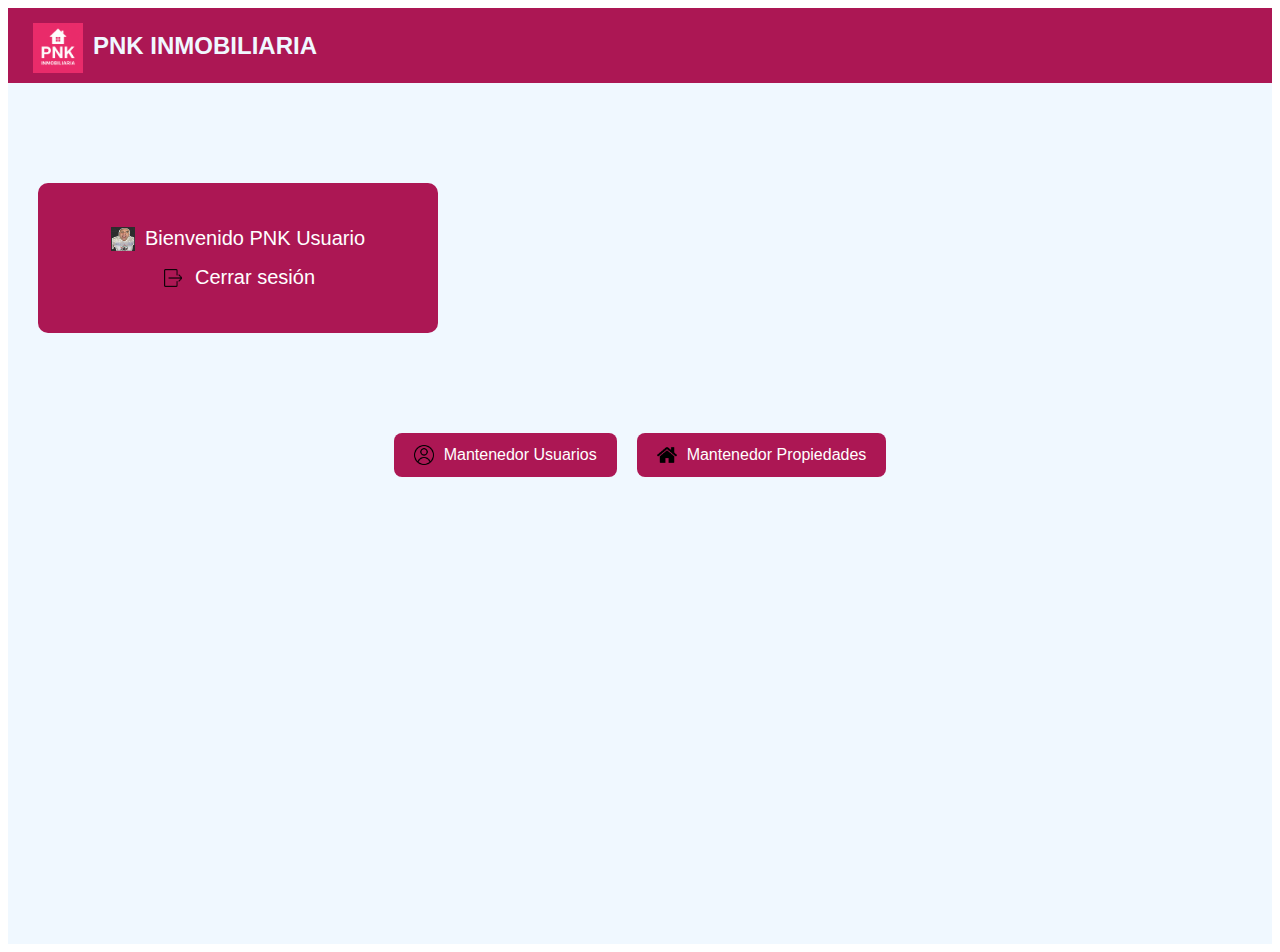
<file: dashboard.html>
<!DOCTYPE html>
<html lang="es">
<head>
    <meta charset="UTF-8">
    <meta name="viewport" content="width=device-width, initial-scale=1.0">
    <title>Dashboard</title>
    <link rel="stylesheet" href="css/dashboard.css">
    <link rel="icon" type="image/x-icon" href="img/dash.png">
</head>
<body>
    <header class="header">
        <div class="header-izquierda">
            <img src="img/Logo.png" alt="Logo PNK" class="logo">
            <div class="titulo">PNK INMOBILIARIA</div>
        </div>
    </header>

    <main class="main">
        <div class="dashboard">
            <div class="contenido-dashboard">
                <div class="texto-icono">
                    <img src="img/dash.png" alt="Dashboard">
                    <span>Bienvenido PNK Usuario
                    </span>
                </div>
                <div class="texto-icono">
                    <img src="img/exit.png" alt="Cerrar sesión">
                    <a href="index.html">Cerrar sesión</a>
                </div>
            </div>
        </div>
        <div class="botones-panel">
            <a href= "mantenedor-u.html" class="boton-icono">
                <img src="img/usuario.png" alt="Usuarios">
                <span>Mantenedor Usuarios</span>
            </a>
            <a href="mantenedor-p.html" class="boton-icono">
                <img src="img/iccasa.png" alt="Propiedades">
                <span>Mantenedor Propiedades</span>
            </a>
        </div>
    </main>
</body>
</html>
</file>
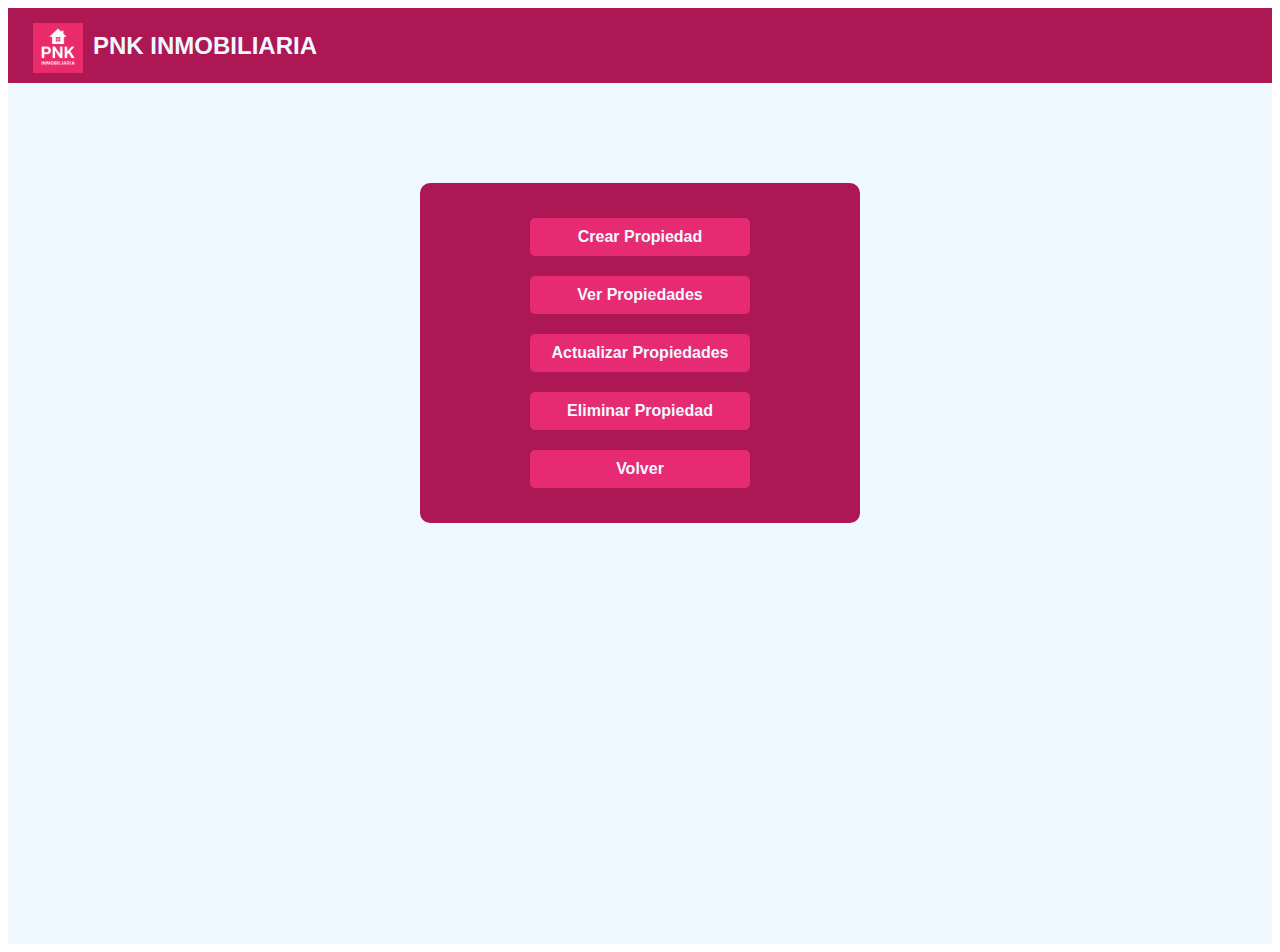
<file: mantenedor-p.html>
<!DOCTYPE html>
<html lang="es">
<head>
    <meta charset="UTF-8">
    <meta name="viewport" content="width=device-width, initial-scale=1.0">
    <title>Mantenedor de Propiedades</title>
    <link rel="stylesheet" href="css/mantenedor-p.css">
</head>
<body>
    <header class="header">
        <div class="header-izquierda">
            <img src="img/Logo.png" alt="Logo PNK" class="logo">
            <div class="titulo">PNK INMOBILIARIA</div>
        </div>
    </header>

    <main class="main">
        <div class="caja-crud">
            <a href="registro_propiedad.html" class="crud-btn">Crear Propiedad</a>
            <a href="#" class="crud-btn">Ver Propiedades</a>
            <a href="#" class="crud-btn">Actualizar Propiedades</a>
            <a href="#" class="crud-btn">Eliminar Propiedad</a>
            <a href="dashboard.html" class="crud-btn">Volver</a>
        </div>
    </main>
</body>
</html>
</file>
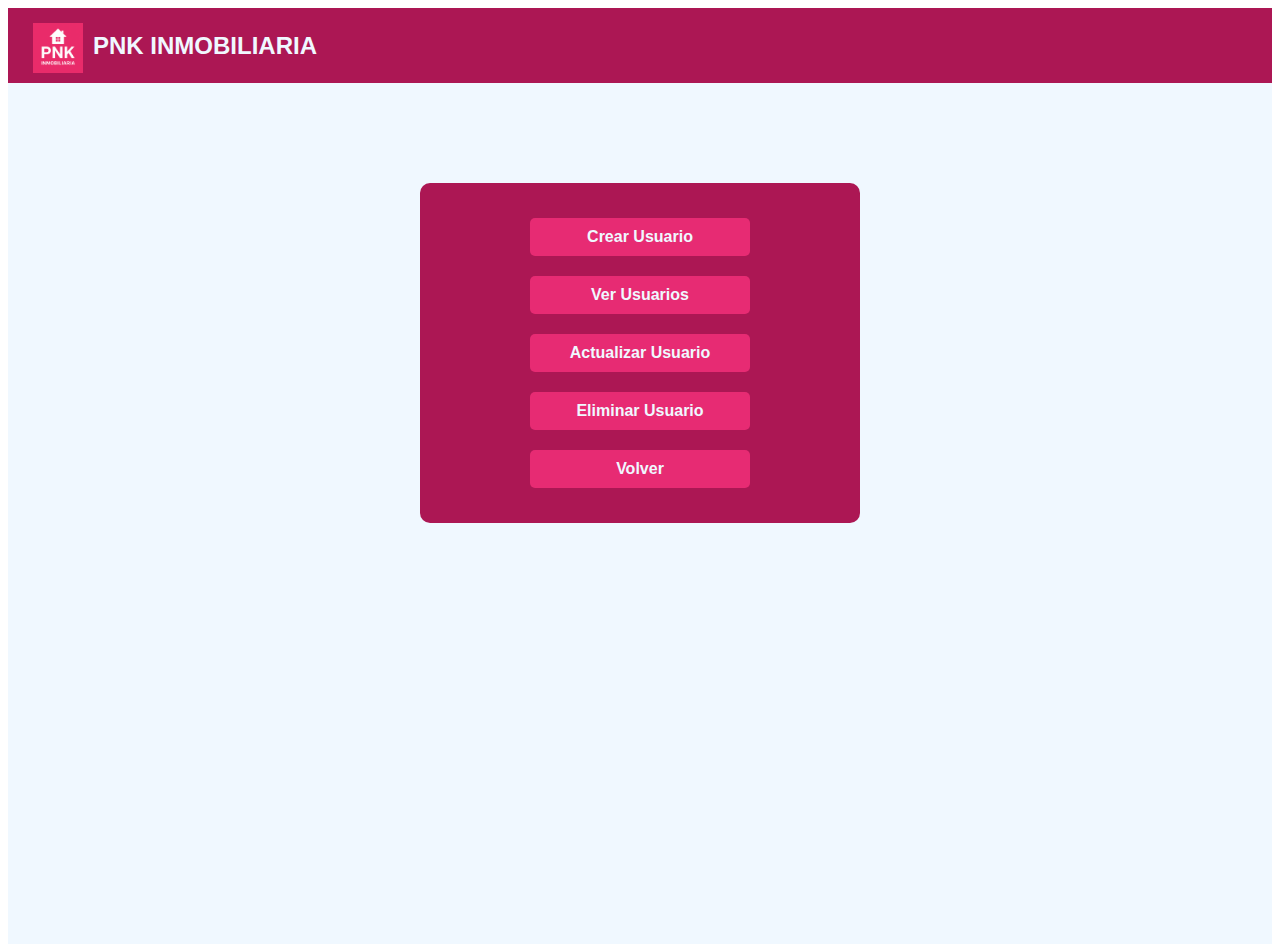
<file: mantenedor-u.html>
<!DOCTYPE html>
<html lang="es">
<head>
    <meta charset="UTF-8">
    <meta name="viewport" content="width=device-width, initial-scale=1.0">
    <title>Mantenedor de Usuarios</title>
    <link rel="stylesheet" href="css/mantenedor-u.css">
</head>
<body>
    <header class="header">
        <div class="header-izquierda">
            <img src="img/Logo.png" alt="Logo PNK" class="logo">
            <div class="titulo">PNK INMOBILIARIA</div>
        </div>
    </header>

    <main class="main">
        <div class="caja-crud">
            <a href="#" class="crud-btn">Crear Usuario</a>
            <a href="#" class="crud-btn">Ver Usuarios</a>
            <a href="#" class="crud-btn">Actualizar Usuario</a>
            <a href="#" class="crud-btn">Eliminar Usuario</a>
            <a href="dashboard.php" class="crud-btn">Volver</a>
        </div>
    </main>
</body>
</html>
</file>
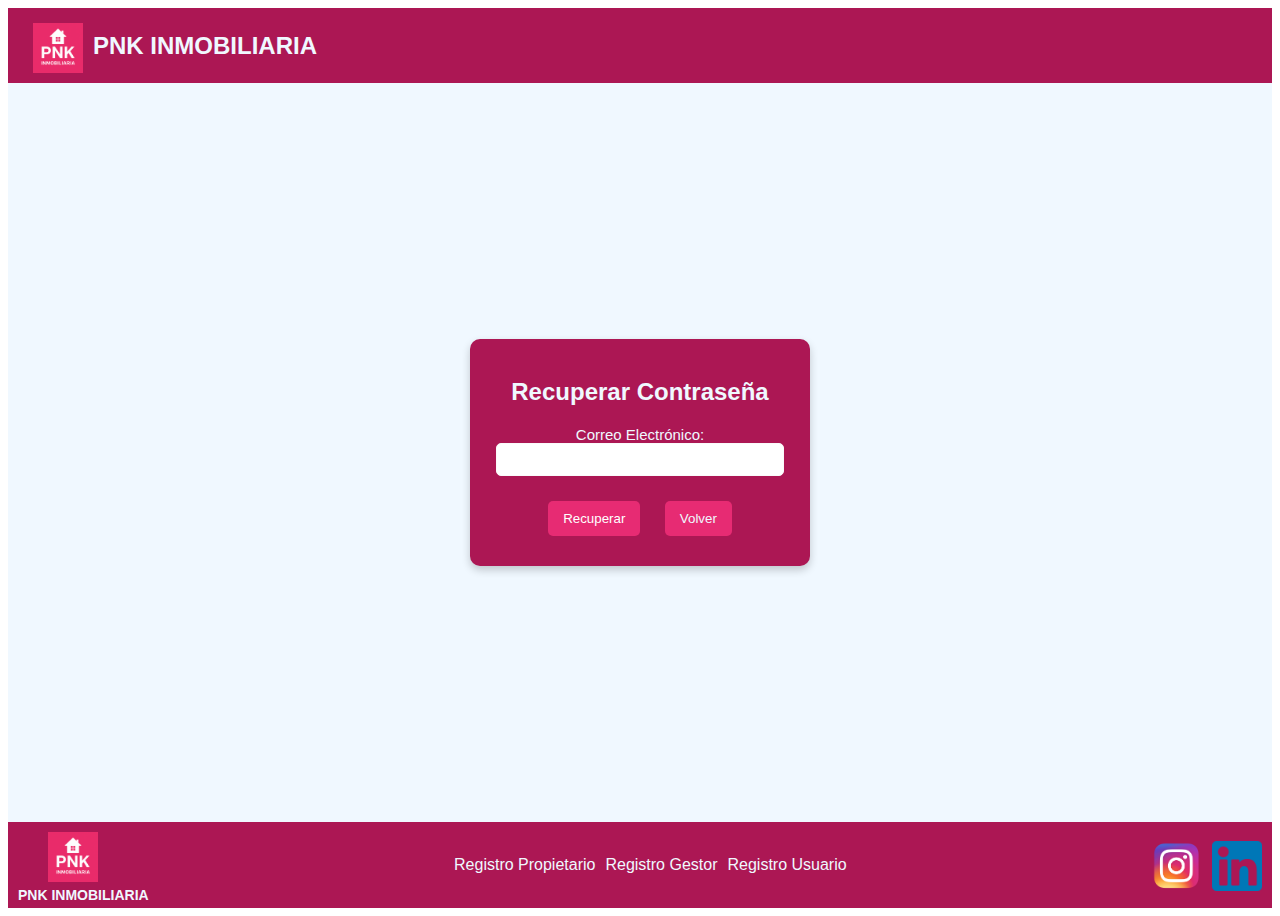
<file: recuperar.html>
<!DOCTYPE html>
<html lang="es">
<head>
    <meta charset="UTF-8">
    <meta name="viewport" content="width=device-width, initial-scale=1.0">
    <title>Recuperar Contraseña</title>
    <link rel="stylesheet" href="css/recuperar.css">
</head>
<body>
    <header class="header">
        <div class="header-izquierda">
            <img src="img/Logo.png" alt="Logo PNK" class="logo">
            <div class="titulo">PNK INMOBILIARIA</div>
        </div>
    </header>
    <main class="main">
        <div class="recuperar-contenedor">
            <h2>Recuperar Contraseña</h2>
            <form action="">
                <div class="input-group">
                    <label for="correo">Correo Electrónico:</label>
                    <input type="email" name="correo" id="correo">
                </div>                
            
                <button type="submit">Recuperar</button>
                <button><a href="index.html">Volver</a></button>
            </form>            
        </div>
    </main>
    <footer class="footer">
        <div class="footer-izquierda">
            <img src="img/Logo.png" alt="Logo PNK" class="logo-footer">
            <div class="titulo-footer">PNK INMOBILIARIA</div>
        </div>


        <nav class="footer-centro">
            <a href="registro_propietario.html" class="enlace-footer">Registro Propietario</a>
            <a href="registro_gestor.html" class="enlace-footer">Registro Gestor</a>
            <a href="registro_usuario.html" class="enlace-footer">Registro Usuario</a>
        </nav>

        <nav class="footer-derecha">
            <a href="https://www.instagram.com/tioreneoficial_/?hl=es" target="_blank">
                <img src="img/logo-insta.png" alt="Logo instagram" class="logo-footer">
            </a>
            <a href="https://www.ticketmaster.cl/event/popin-un-show-muy-penca-centro-cultural-san-gines" target="_blank">
                <img src="img/linkedin.png" alt="Logo Linkedin" class="logo-footer">
            </a>
        </nav>
    </footer>
</body>
</html>
</file>
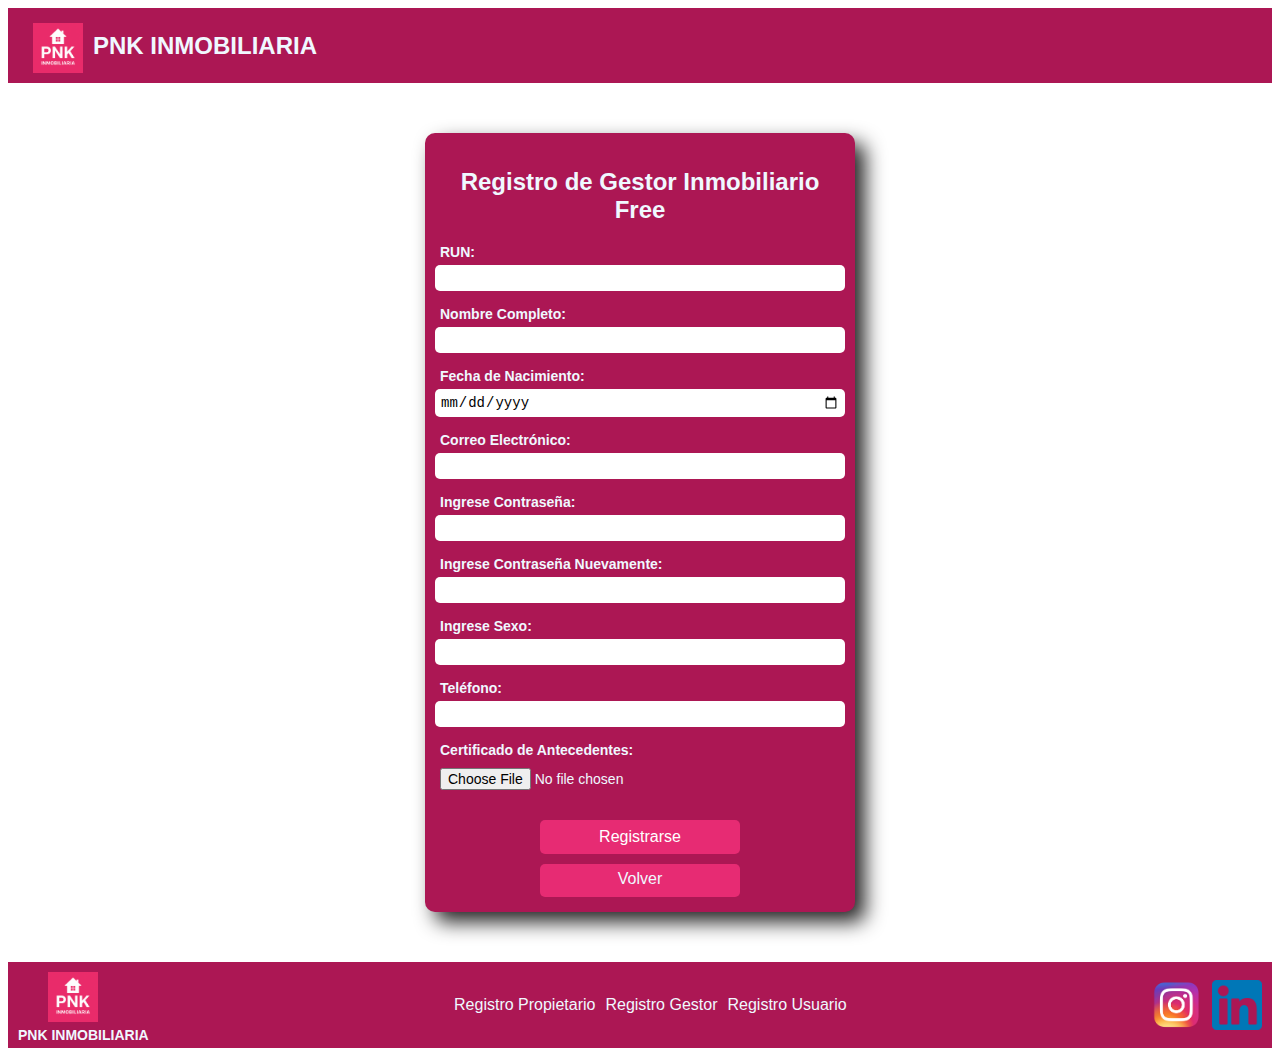
<file: registro_gestor.html>
<!DOCTYPE html>
<html lang="es">
<head>
    <meta charset="UTF-8">
    <meta name="viewport" content="width=device-width, initial-scale=1.0">
    <title>Registro Gestor Free</title>
    <link rel="stylesheet" href="css/registro.css">

</head>
<body>
    <header class="header">
        <div class="header-izquierda">
            <img src="img/Logo.png" alt="Logo PNK" class="logo">
            <div class="titulo">PNK INMOBILIARIA</div>
        </div>
    </header>  
    <div class="registro-forma">
        <h2>Registro de Gestor Inmobiliario Free</h2>
        <form action="index.html" method="post">
            <div class="input-group">
                <label for="run">RUN:</label>
                <input type="text" name="run" id="run" required>
            </div>
            <div class="input-group">
                <label for="nombre">Nombre Completo:</label>
                <input type="text" name="nombre" id="nombre" required>
            </div>
            <div class="input-group">
                <label for="fecha">Fecha de Nacimiento:</label>
                <input type="date" name="fecha" id="fecha" required>
            </div>
            <div class="input-group">
                <label for="correo">Correo Electrónico:</label>
                <input type="email" name="correo" id="correo" required>
            </div>
            <div class="input-group">
                <label for="password">Ingrese Contraseña:</label>
                <input type="password" name="password" id="password" required>
            </div>
            <div class="input-group">
                <label for="password2">Ingrese Contraseña Nuevamente:</label>
                <input type="password" name="password2" id="password2" required>
            </div>
            <div class="input-group">
                <label for="genero">Ingrese Sexo:</label>
                <input type="text" name="genero" id="genero" required>
            </div>
            <div class="input-group">
                <label for="telefono">Teléfono:</label>
                <input type="number" name="telefono" id="telefono" required>
            </div>
            <div class="input-group">
                <label for="certificado">Certificado de Antecedentes:</label>
                <input type="file" name="certificado" id="certificado">
            </div>
            <button type="submit">Registrarse</button>
        </form>
        <div class="button">
                <a href="index.html">Volver</a>
            </div>
    
    
    </div>
    <footer class="footer">
        <div class="footer-izquierda">
            <img src="img/Logo.png" alt="Logo PNK" class="logo-footer">
            <div class="titulo-footer">PNK INMOBILIARIA</div>
        </div>

        <nav class="footer-centro">
            <a href="registro_propietario.html" class="enlace-footer">Registro Propietario</a>
            <a href="registro_gestor.html" class="enlace-footer">Registro Gestor</a>
            <a href="registro_usuario.html" class="enlace-footer">Registro Usuario</a>
        </nav>

        <nav class="footer-derecha">
            <a href="https://www.instagram.com/tioreneoficial_/?hl=es" target="_blank">
                <img src="img/logo-insta.png" alt="Logo instagram" class="logo-footer">
            </a>
            <a href="https://www.ticketmaster.cl/event/popin-un-show-muy-penca-centro-cultural-san-gines" target="_blank">
                <img src="img/linkedin.png" alt="Logo Linkedin" class="logo-footer">
            </a>
        </nav>

    </footer>
</body>
</html>
</file>
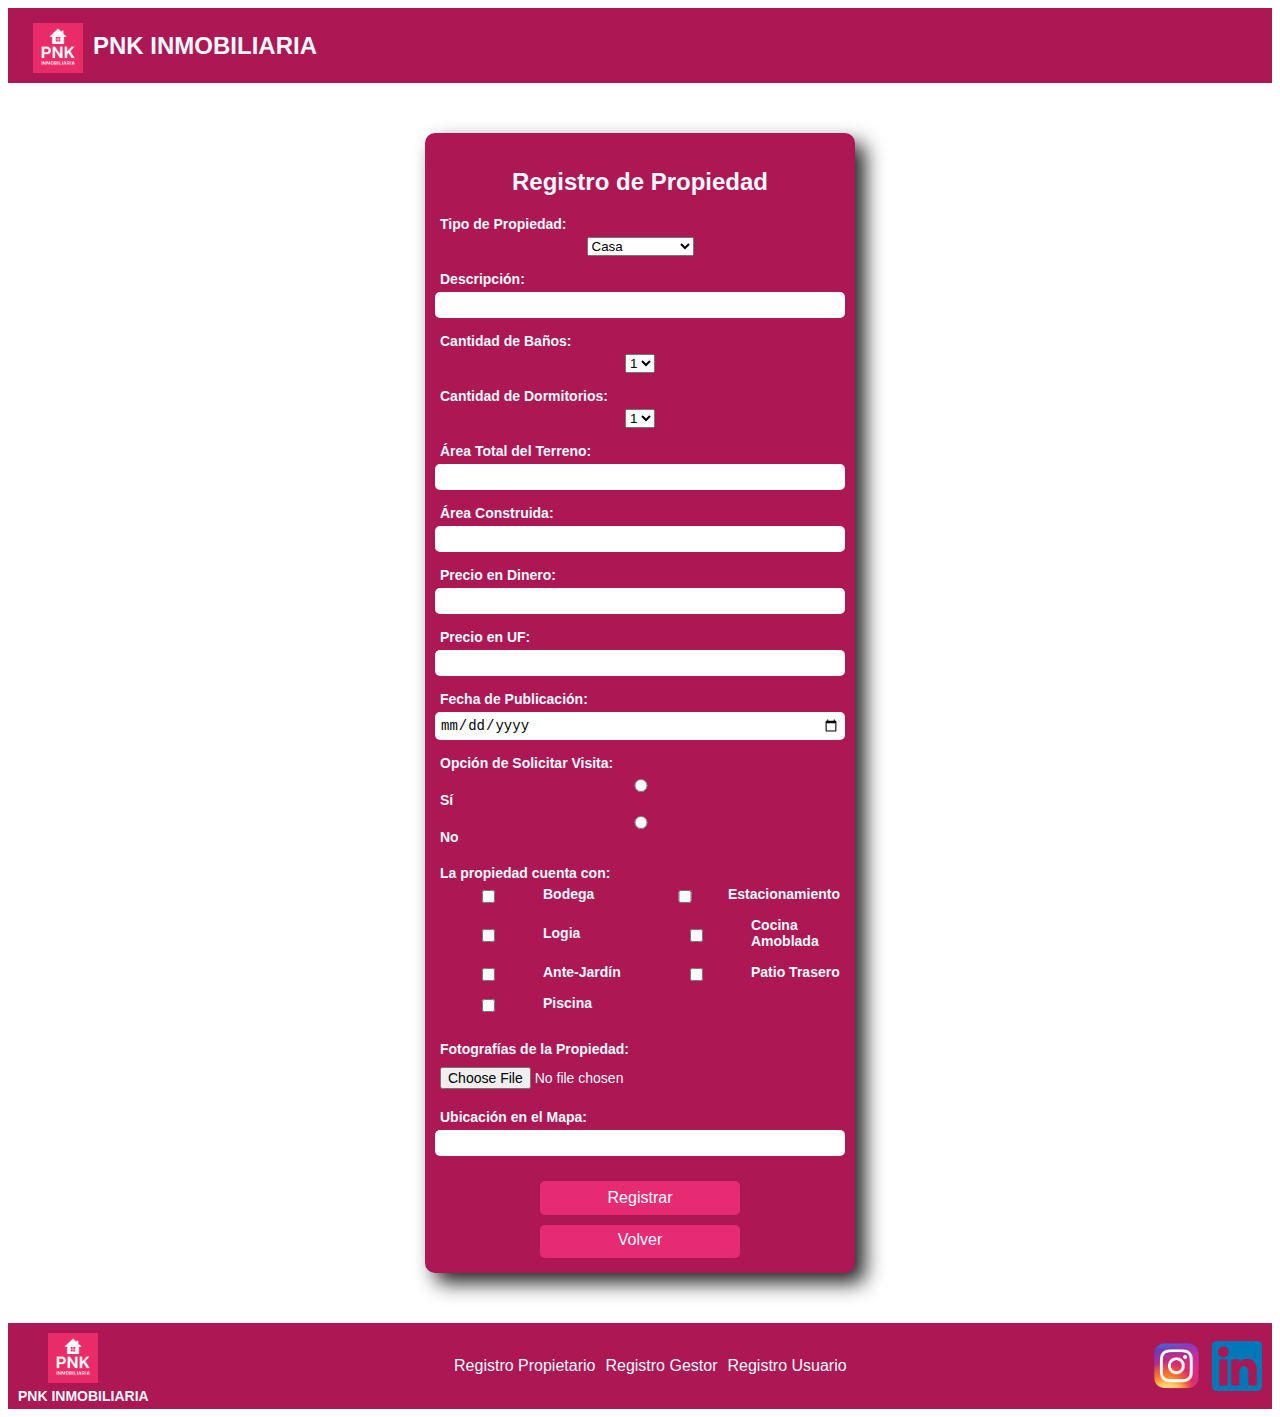
<file: registro_propiedad.html>
<!DOCTYPE html>
<html lang="es">
<head>
    <meta charset="UTF-8">
    <meta name="viewport" content="width=device-width, initial-scale=1.0">
    <title>Registro Propiedad</title>
    <link rel="stylesheet" href="css/registro.css">

</head>
<body>
    <header class="header">
        <div class="header-izquierda">
            <img src="img/Logo.png" alt="Logo PNK" class="logo">
            <div class="titulo">PNK INMOBILIARIA</div>
        </div>
    </header>  
    <div class="registro-forma">
        <h2>Registro de Propiedad</h2>
        <form action="#" method="post">
            <div class="input-group">
                <label for="tipo_propiedad">Tipo de Propiedad:</label>
                <select name="tipo_propiedad" id="tipo_propiedad">
                    <option value="casa">Casa</option>
                    <option value="departamento">Departamento</option>
                    <option value="terreno">Terreno</option>
                </select>
            </div>
            <div class="input-group">
                <label for="descripcion">Descripción:</label>
                <input type="text" name="descripcion" id="descripcion">
            </div>
            <div class="input-group">
                <label for="cant_baños">Cantidad de Baños:</label>
                <select name="cant_baños" id="cant_baños">
                    <option value="1">1</option>
                    <option value="2">2</option>
                    <option value="3">3</option>
                </select>
            </div>
            <div class="input-group">
                <label for="cant_dormitorios">Cantidad de Dormitorios:</label>
                <select name="cant_dormitorios" id="cant_dormitorios">
                    <option value="1">1</option>
                    <option value="2">2</option>
                    <option value="3">3</option>
                </select>
            </div>
            <div class="input-group">
                <label for="area_total">Área Total del Terreno:</label>
                <input type="text" name="area_total" id="area_total">
            </div>
            <div class="input-group">
                <label for="area_construida">Área Construida:</label>
                <input type="text" name="area_construida" id="area_construida">
            </div>
            <div class="input-group">
                <label for="precio_dinero">Precio en Dinero:</label>
                <input type="number" name="precio_dinero" id="precio_dinero">
            </div>
            <div class="input-group">
                <label for="precio_UF">Precio en UF:</label>
                <input type="number" name="precio_UF" id="precio_UF">
            </div>
            <div class="input-group">
                <label for="fecha">Fecha de Publicación:</label>
                <input type="date" name="fecha" id="fecha">
            </div>
            <div class="input-group">
                <label for="opcion_visita">Opción de Solicitar Visita:</label>
                <input type="radio" name="opcion_visita" value="si" id="visita_si">
                <label for="visita_si">Sí</label>
                <input type="radio" name="opcion_visita" value="no" id="visita_no">
                <label for="visita_no">No</label>
            </div>
            <div class="input-group">
                <label for="propiedad_extras">La propiedad cuenta con:</label>
                <div class="checkbox-group">
                    <div>
                        <input type="checkbox" name="propiedad_extras" value="bodega" id="bodega">
                        <label for="bodega">Bodega</label>
                    </div>
                    <div>
                        <input type="checkbox" name="propiedad_extras" value="estacionamiento" id="estacionamiento">
                        <label for="estacionamiento">Estacionamiento</label>
                    </div>
                    <div>
                        <input type="checkbox" name="propiedad_extras" value="logia" id="logia">
                        <label for="logia">Logia</label>
                    </div>
                    <div>
                        <input type="checkbox" name="propiedad_extras" value="cocina_amoblada" id="cocina_amoblada">
                        <label for="cocina_amoblada">Cocina Amoblada</label>
                    </div>
                    <div>
                        <input type="checkbox" name="propiedad_extras" value="ante_jardin" id="ante_jardin">
                        <label for="ante_jardin">Ante-Jardín</label>
                    </div>
                    <div>
                        <input type="checkbox" name="propiedad_extras" value="patio_trasero" id="patio_trasero">
                        <label for="patio_trasero">Patio Trasero</label>
                    </div>
                    <div>
                        <input type="checkbox" name="propiedad_extras" value="piscina" id="piscina">
                        <label for="piscina">Piscina</label>
                    </div>
                </div>
            </div>
            <div class="input-group">
                <label for="fotos">Fotografías de la Propiedad:</label>
                <input type="file" name="fotos" id="fotos">
            </div>
            <div class="input-group">
                <label for="ubicacion">Ubicación en el Mapa:</label>
                <input type="text" name="ubicacion" id="ubicacion">
            </div>
            <button type="submit">Registrar</button>
        </form>
        <div class="button">
            <a href="mantenedor-p.html">Volver</a>
        </div>
    </div>
    <footer class="footer">
        <div class="footer-izquierda">
            <img src="img/Logo.png" alt="Logo PNK" class="logo-footer">
            <div class="titulo-footer">PNK INMOBILIARIA</div>
        </div>

        <nav class="footer-centro">
            <a href="registro_propietario.html" class="enlace-footer">Registro Propietario</a>
            <a href="registro_gestor.html" class="enlace-footer">Registro Gestor</a>
            <a href="registro_usuario.html" class="enlace-footer">Registro Usuario</a>
        </nav>

        <nav class="footer-derecha">
            <a href="https://www.instagram.com/tioreneoficial_/?hl=es" target="_blank">
                <img src="img/logo-insta.png" alt="Logo instagram" class="logo-footer">
            </a>
            <a href="https://www.ticketmaster.cl/event/popin-un-show-muy-penca-centro-cultural-san-gines" target="_blank">
                <img src="img/linkedin.png" alt="Logo Linkedin" class="logo-footer">
            </a>
        </nav>

    </footer>
</body>
</html>
</file>
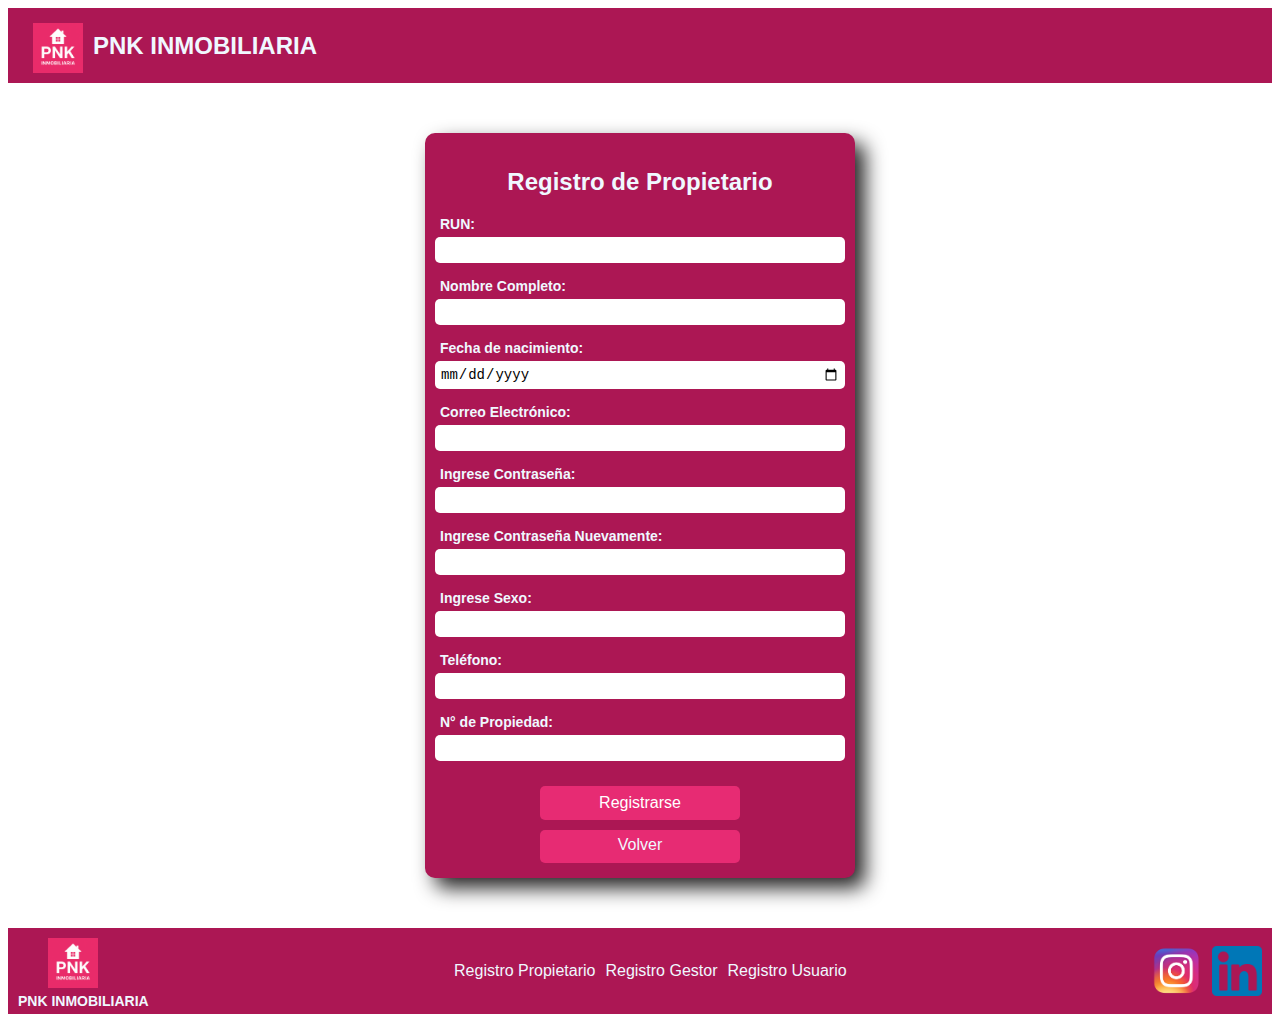
<file: registro_propietario.html>
<!DOCTYPE html>
<html lang="es">
<head>
    <meta charset="UTF-8">
    <meta name="viewport" content="width=device-width, initial-scale=1.0">
    <title>Registro Propietario</title>
    <link rel="stylesheet" href="css/registro.css">
</head>
<body>
    <header class="header">
        <div class="header-izquierda">
            <img src="img/Logo.png" alt="Logo PNK" class="logo">
            <div class="titulo">PNK INMOBILIARIA</div>
        </div>
    </header>
    <div class="registro-forma">
        <h2>Registro de Propietario</h2>
        <form action="index.html" method="post">
            <div class="input-group">
                <label for="run">RUN:</label>
                <input type="text" name="run" id="run">
            </div>
            <div class="input-group">
                <label for="nombre">Nombre Completo:</label>
                <input type="text" name="nombre" id="nombre">
            </div>
            <div class="input-group">
                <label for="fecha">Fecha de nacimiento:</label>
                <input type="date" name="fecha" id="fecha">
            </div>
            <div class="input-group">
                <label for="correo">Correo Electrónico:</label>
                <input type="email" name="correo" id="correo">
            </div>
            <div class="input-group">
                <label for="password">Ingrese Contraseña:</label>
                <input type="password" name="password" id="password">
            </div>
            <div class="input-group">
                <label for="password2">Ingrese Contraseña Nuevamente:</label>
                <input type="password" name="password2" id="password2">
            </div>
            <div class="input-group">
                <label for="genero">Ingrese Sexo:</label>
                <input type="text" name="genero" id="genero">
            </div>
            <div class="input-group">
                <label for="telefono">Teléfono:</label>
                <input type="number" name="telefono" id="telefono">
            </div>
            <div class="input-group">
                <label for="propiedad">N° de Propiedad:</label>
                <input type="text" name="propiedad" id="propiedad">
            </div>
            <button type="submit">Registrarse</button>  
        </form>
        <div class="button">
                <a href="index.html">Volver</a>
        </div>
    </div>
    <footer class="footer">
        <div class="footer-izquierda">
            <img src="img/Logo.png" alt="Logo PNK" class="logo-footer">
            <div class="titulo-footer">PNK INMOBILIARIA</div>
        </div>

        <nav class="footer-centro">
            <a href="registro_propietario.html" class="enlace-footer">Registro Propietario</a>
            <a href="registro_gestor.html" class="enlace-footer">Registro Gestor</a>
            <a href="registro_usuario.html" class="enlace-footer">Registro Usuario</a>
        </nav>

        <nav class="footer-derecha">
            <a href="https://www.instagram.com/tioreneoficial_/?hl=es" target="_blank">
                <img src="img/logo-insta.png" alt="Logo instagram" class="logo-footer">
            </a>
            <a href="https://www.ticketmaster.cl/event/popin-un-show-muy-penca-centro-cultural-san-gines" target="_blank">
                <img src="img/linkedin.png" alt="Logo Linkedin" class="logo-footer">
            </a>
        </nav>

    </footer>
</body>
</html>
</file>
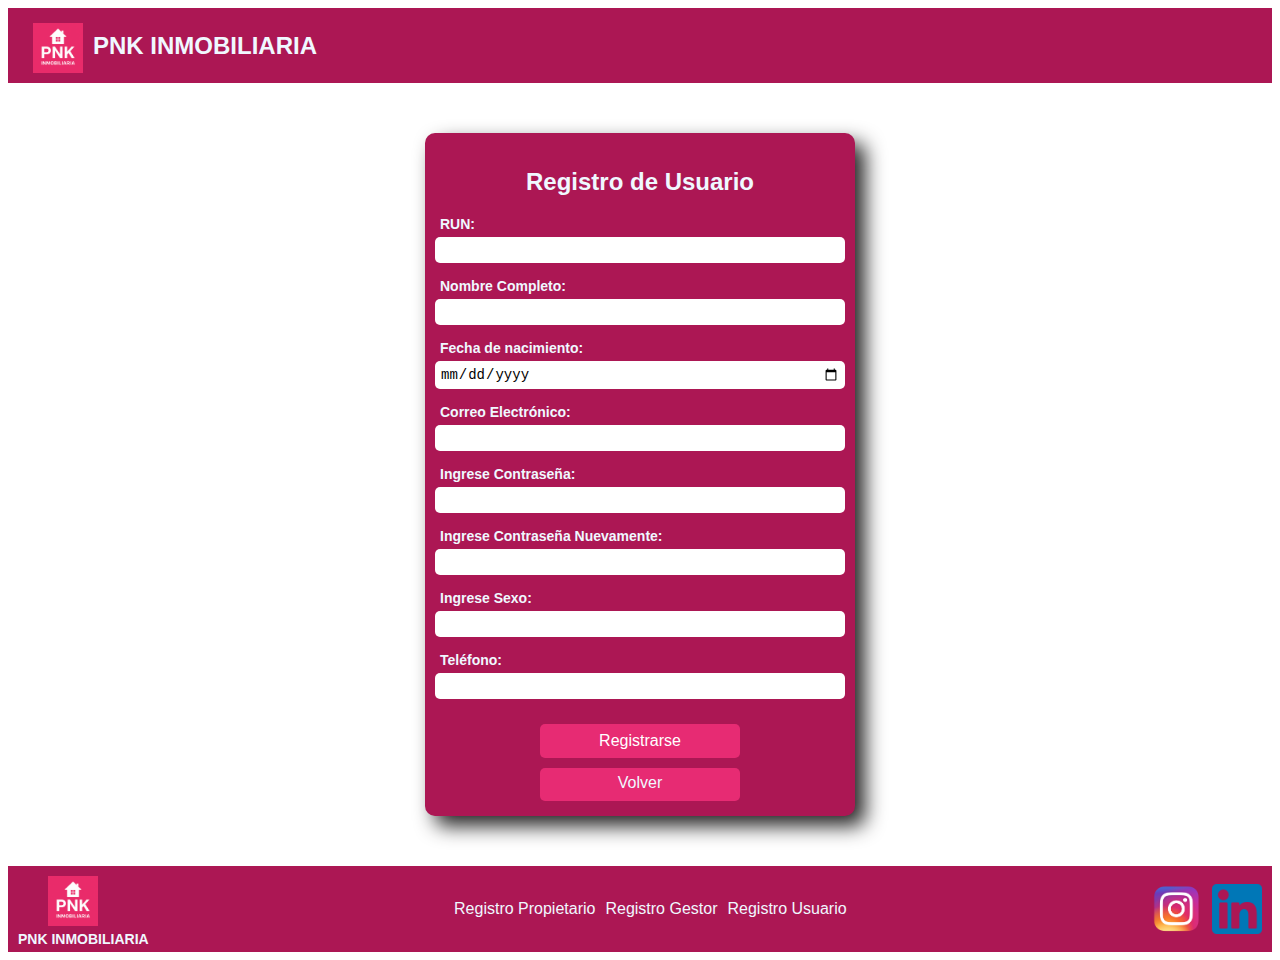
<file: registro_usuario.html>
<!DOCTYPE html>
<html lang="es">
<head>
    <meta charset="UTF-8">
    <meta name="viewport" content="width=device-width, initial-scale=1.0">
    <title>Registro Usuario</title>
    <link rel="stylesheet" href="css/registro.css">
</head>
<body>
    <header class="header">
        <div class="header-izquierda">
            <img src="img/Logo.png" alt="Logo PNK" class="logo">
            <div class="titulo">PNK INMOBILIARIA</div>
        </div>
    </header>
    <div class="registro-forma">
        <h2>Registro de Usuario</h2>
        <form action="index.html" method="post">
            <div class="input-group">
                <label for="run">RUN:</label>
                <input type="text" name="run" id="run">
            </div>
            <div class="input-group">
                <label for="nombre">Nombre Completo:</label>
                <input type="text" name="nombre" id="nombre">
            </div>
            <div class="input-group">
                <label for="fecha">Fecha de nacimiento:</label>
                <input type="date" name="fecha" id="fecha">
            </div>
            <div class="input-group">
                <label for="correo">Correo Electrónico:</label>
                <input type="email" name="correo" id="correo">
            </div>
            <div class="input-group">
                <label for="password">Ingrese Contraseña:</label>
                <input type="password" name="password" id="password">
            </div>
            <div class="input-group">
                <label for="password2">Ingrese Contraseña Nuevamente:</label>
                <input type="password" name="password2" id="password2">
            </div>
            <div class="input-group">
                <label for="genero">Ingrese Sexo:</label>
                <input type="text" name="genero" id="genero">
            </div>
            <div class="input-group">
                <label for="telefono">Teléfono:</label>
                <input type="number" name="telefono" id="telefono">
            </div>

            <button type="submit">Registrarse</button>
            <div class="button">
                <a href="index.html">Volver</a>
            </div>
        </form>
    </div>
    <footer class="footer">
        <div class="footer-izquierda">
            <img src="img/Logo.png" alt="Logo PNK" class="logo-footer">
            <div class="titulo-footer">PNK INMOBILIARIA</div>
        </div>

        <nav class="footer-centro">
            <a href="registro_propietario.html" class="enlace-footer">Registro Propietario</a>
            <a href="registro_gestor.html" class="enlace-footer">Registro Gestor</a>
            <a href="registro_usuario.html" class="enlace-footer">Registro Usuario</a>
        </nav>

        <nav class="footer-derecha">
            <a href="https://www.instagram.com/tioreneoficial_/?hl=es" target="_blank">
                <img src="img/logo-insta.png" alt="Logo instagram" class="logo-footer">
            </a>
            <a href="https://www.ticketmaster.cl/event/popin-un-show-muy-penca-centro-cultural-san-gines" target="_blank">
                <img src="img/linkedin.png" alt="Logo Linkedin" class="logo-footer">
            </a>
        </nav>

    </footer>
</body>
</html>
</file>
<file: css/dashboard.css>
body {
    display: flex;
    flex-direction: column;
    min-height: 104vh;
}
.header {
    background-color: #AC1754;
    justify-content: space-between;
    align-items: center;
    display: flex;
}

.header-izquierda {
    display: flex;
    flex-direction: row;
    align-items: center;
}

.logo {
    width: 50px;
    height: 50px;
    margin-left: 15px;
    padding: 10px;
    padding-top: 15px;
}

.titulo {
    font-size: 24px;
    font-weight: bold;
    font-family: Arial, Helvetica, sans-serif;
    color: aliceblue;
}


.main {
    background-color: aliceblue;
    font-family: Arial, Helvetica, sans-serif;
    text-align: center;
    flex-grow: 1;
}

.dashboard {
    height: 150px;
    width: 400px;
    margin:auto;
    margin-top: 100px;
    margin-left: 30px;
    background-color: #AC1754;
    justify-content: center;
    align-items: center;
    display: flex;
    border-radius: 10px;
}

.dashboard2{
    height: 200px;
    width: 500px;
    margin: auto;
    margin-top: 100px;
    background-color: #AC1754;
    justify-content: center;
    align-items: center;
    display: flex;
}

.contenido-dashboard {
    display: flex;
    flex-direction: column;
    align-items: center;
    gap: 15px;
    color: white;
    font-size: 20px;
    font-family: Arial, Helvetica, sans-serif;
}
.texto-icono {
    display: flex;
    align-items: center;
    gap: 10px;
}

.texto-icono img {
    width: 24px;
    height: 24px;
}

.texto-icono a {
    color: white;
    text-decoration: none;
    font-weight: normal;
}

.texto-icono a:hover {
    text-decoration: underline;
}



.botones-panel {
    display: flex;
    justify-content: center;
    gap: 20px;
    margin-top: 100px;
}

.boton-icono img {
    width: 20px;
    height: 20px;
}



.cerrar-sesion a {
    color: white !important;
    text-decoration: none;
}

.cerrar-sesion a:hover {
    text-decoration: underline;
}

.boton-icono {
    display: flex;
    align-items: center;
    gap: 10px;
    background-color: #AC1754;
    color: white !important;
    border: none;
    padding: 12px 20px;
    font-size: 16px;
    font-family: Arial, Helvetica, sans-serif;
    border-radius: 8px;
    cursor: pointer;
    transition: background-color 0.3s;
    text-decoration: none !important;
}

.boton-icono span {
    color: white !important;
    text-decoration: none !important;
    font-weight: normal;
}

.boton-icono:hover,
.boton-icono:hover span {
    background-color: #8d1245;
    color: white !important;
    text-decoration: none !important;
}

.boton-formulario{
    display: inline-flex;
    justify-content: center;
    align-items: center;
    gap: 20px;
    margin-top: 100px;
    width: auto;
    height: 40px;
    background-color: #AC1754;
    color: white !important;
    text-decoration: none !important;
    text-align: center;
    font-family: Arial, Helvetica, sans-serif;
    border-radius: 8px;
    
}
.boton-formulario:hover  {
    background-color: #8d1245;
    color: white !important;
    text-decoration: none !important;
}

.columa-sm{
    padding-right: 500px;
    padding-left: 231px;
    

}
#mostrarusuarios {
    width: 1500px ;
    padding: 5px ;
    margin: auto ;
    background-color: aliceblue ;
}
#formulario {
    width: 900px ;
    padding: 5px ;
    margin: auto ;
    background-color: aliceblue ;
    text-align: left;
    font-family: Arial, Helvetica, sans-serif;
}
</file>
<file: css/mantenedor-p.css>
body {
    display: flex;
    flex-direction: column;
    min-height: 104vh;
}

.header {
    background-color: #AC1754;
    justify-content: space-between;
    align-items: center;
    display: flex;
}

.header-izquierda {
    display: flex;
    flex-direction: row;
    align-items: center;
}

.logo {
    width: 50px;
    height: 50px;
    margin-left: 15px;
    padding: 10px;
    padding-top: 15px;
}

.titulo {
    font-size: 24px;
    font-weight: bold;
    font-family: Arial, Helvetica, sans-serif;
    color: aliceblue;
}

.main {
    background-color: aliceblue;
    font-family: Arial, Helvetica, sans-serif;
    text-align: center;
    flex-grow: 1;
}

.caja-crud {
    width: 400px;
    height: 300px;
    margin: 100px auto;
    padding: 20px;
    background-color: #AC1754;
    display: flex;
    flex-direction: column;
    justify-content: center;
    align-items: center;
    gap: 20px;
    border-radius: 10px;
}

.crud-btn {
    width: 200px;
    padding: 10px;
    background-color: #e72b73;
    color: aliceblue;
    font-size: 16px;
    font-weight: bold;
    text-decoration: none;
    border: none;
    border-radius: 5px;
    cursor: pointer;
    transition: background-color 0.3s, color 0.3s;
    display: inline-block;
    text-align: center;
}

.crud-btn:hover {
    background-color: #d42062;
    color: aliceblue;
}
</file>
<file: css/mantenedor-u.css>
body {
    display: flex;
    flex-direction: column;
    min-height: 104vh;
}

.header {
    background-color: #AC1754;
    justify-content: space-between;
    align-items: center;
    display: flex;
}

.header-izquierda {
    display: flex;
    flex-direction: row;
    align-items: center;
}

.logo {
    width: 50px;
    height: 50px;
    margin-left: 15px;
    padding: 10px;
    padding-top: 15px;
}

.titulo {
    font-size: 24px;
    font-weight: bold;
    font-family: Arial, Helvetica, sans-serif;
    color: aliceblue;
}

.main {
    background-color: aliceblue;
    font-family: Arial, Helvetica, sans-serif;
    text-align: center;
    flex-grow: 1;
}

.caja-crud {
    width: 400px;
    height: 300px;
    margin: 100px auto;
    padding: 20px;
    background-color: #AC1754;
    display: flex;
    flex-direction: column;
    justify-content: center;
    align-items: center;
    gap: 20px;
    border-radius: 10px;
}

.crud-btn {
    width: 200px;
    padding: 10px;
    background-color: #e72b73;
    color: aliceblue;
    font-size: 16px;
    font-weight: bold;
    text-decoration: none;
    border: none;
    border-radius: 5px;
    cursor: pointer;
    transition: background-color 0.3s, color 0.3s;
    display: inline-block;
    text-align: center;
}

.crud-btn:hover {
    background-color: #d42062;
    color: aliceblue;
}
</file>
<file: css/recuperar.css>
body {
    display: flex;
    flex-direction: column;
    min-height: 100vh;
}

input {
    padding: 10px;
    border: 1px solid #ccc;
    border-radius: 5px;
}

button {
    padding: 10px 15px;
    margin: 10px;
    background: #e72b73;
    color: white;
    border: none;
    border-radius: 5px;
    cursor: pointer;
    text-decoration: none;
    
}
button a {
    text-decoration: none;
    color: aliceblue;
}

button:hover {
    background: rgb(236, 48, 104);
}

.header {
    background-color: #AC1754;
    justify-content: space-between;
    align-items: center;
    display: flex;
}

.header-izquierda {
    display: flex;
    flex-direction: row;
    align-items: center;
}

.main {
    background-color: aliceblue;
    font-family: Arial, Helvetica, sans-serif;
    text-align: center;
    flex-grow: 1;
    display: flex;
    justify-content: center;
    align-items: center;
}

.recuperar-contenedor {
    background-color: #AC1754;
    border-radius: 10px;
    padding: 20px;
    box-shadow: 0 4px 8px rgba(0, 0, 0, 0.2);
    width: 300px;
    text-align: center;
}

.recuperar-contenedor h2 {
    margin-bottom: 20px;
    color: aliceblue;
}

.input-group {
    margin-bottom: 15px;
    text-align: center;
}

.input-group label {
    display: block;
    font-family: Arial, Helvetica, sans-serif;
    font-size: 15px;
    color: aliceblue;
}

.input-group input {
    width: 90%;
    padding: 8px;
    border: 1px solid rgb(250, 250, 250);
    border-radius: 5px;
}

.footer {
    background-color: #AC1754;
    justify-content: space-between;
    align-items: center;
    display: flex;
}

.footer-izquierda {
    display: flex;
    flex-direction: column;
    align-items: center;
}

.footer-derecha {
    display: flex;
    flex-direction: row;
    align-items: center;
}

.logo {
    width: 50px;
    height: 50px;
    margin-left: 15px;
    padding: 10px;
    padding-top: 15px;
}

.logo-footer {
    width: 50px;
    height: 50px;
    margin-bottom: 5px;
    padding-top: 10px;
    padding-right: 10px;
}

.enlace-footer {
    text-decoration: none;
    font-size: 16px;
    font-family: Arial, Helvetica, sans-serif;
    color: aliceblue;
}

.enlace-footer:hover {
    text-decoration: underline;
}

nav.footer-centro {
    display: flex;
    gap: 10px;
}

nav.footer {
    display: flex;
    gap: 10px;
}

.titulo {
    font-size: 24px;
    font-weight: bold;
    font-family: Arial, Helvetica, sans-serif;
    color: aliceblue;
}

.titulo-footer {
    font-size: 14px;
    font-weight: bold;
    font-family: Arial, Helvetica, sans-serif;
    color: aliceblue;
    padding-left: 10px;
    padding-bottom: 5px;
}
</file>
<file: css/registro.css>
.registro-forma {
    background-color: #AC1754;
    width: 400px;
    color: aliceblue;
    border-radius: 10px;
    padding: 15px;
    margin: 50px auto;
    box-shadow: 10px 10px 20px rgb(37, 36, 36);
    text-align: center;
    font-family: Arial, Helvetica, sans-serif;
}

.input-group {
    color: aliceblue;
    display: flex;
    flex-direction: column;
    align-items: center;
    margin-bottom: 15px;
    text-align: left;
    font-family: Arial, Helvetica, sans-serif;
}

.input-group label {
    width: 100%;
    margin-bottom: 5px;
    font-weight: bold;
    font-size: 14px;
}

.input-group input {
    width: 100%;
    padding: 5px;
    border: none;
    border-radius: 5px;
    font-size: 14px;
}

button {
    width: 50%;
    padding: 8px;
    border: none;
    background-color: #e72b73;
    color: white;
    border-radius: 5px;
    cursor: pointer;
    font-size: 16px;
    margin-top: 10px;
    font-family: Arial, Helvetica, sans-serif;
}

button:hover {
    background-color: rgb(236, 48, 104);
    color: rgb(17, 43, 50);
}
.header {
    background-color: #AC1754;
    justify-content: space-between;
    align-items: center;
    display: flex;
}
.header-izquierda {
    display: flex;
    flex-direction: row;
    align-items: center;
}
.logo {
    width: 50px;
    height: 50px;
    margin-left: 15px;
    padding: 10px;
    padding-top: 15px;
}
.titulo {
    font-size: 24px;
    font-weight: bold;
    font-family: Arial, Helvetica, sans-serif;
    color: aliceblue;
}
.footer{
    background-color: #AC1754;
    justify-content: space-between;
    align-items: center;
    display: flex;
    
}

.footer-izquierda {
    display: flex;
    flex-direction: column;
    align-items: center;
}

.footer-derecha {
    display: flex;
    flex-direction: row;
    align-items: center;
}
.logo-footer {
    width: 50px;
    height: 50px;
    margin-bottom: 5px;
    padding-top: 10px;
    padding-right: 10px;
}

.enlace-footer {
    text-decoration: none;
    font-size: 16px;
    font-family: Arial, Helvetica, sans-serif;
    color: aliceblue;
}

.enlace-footer:hover {
    text-decoration: underline;
}

.titulo-footer {
    font-size: 14px;
    font-weight: bold;
    font-family: Arial, Helvetica, sans-serif;
    color: aliceblue;
    padding-left: 10px;
    padding-bottom: 5px;
}
.footer-grupo {
    width: 100%;
    display: flex;
    justify-content: space-between;
    padding: 0 20px;
}

nav.footer-centro {
    display: flex;
    gap: 10px;
}

nav.footer {
    display: flex;
    gap: 10px;
}

.checkbox-group {
    display: flex;
    flex-wrap: wrap;
    justify-content: space-between;
}

.checkbox-group div {
    width: 48%;
    margin-bottom: 10px;
    display: flex;
    align-items: center;
}

.checkbox-group input[type="checkbox"] {
    margin-right: 10px;
}

.button {
    width: 50%;
    padding: 0px;
    padding-bottom: 9px;
    padding-top: 6px;
    border: none;
    background-color: #e72b73;
    color: white;
    border-radius: 5px;
    cursor: pointer;
    font-size: 16px;
    margin-top: 10px;
    font-family: Arial, Helvetica, sans-serif;
    margin-left: 100px;
    margin-right: 100px;
}
.button a{
    text-decoration: none;
    color: aliceblue;
} 

.button:hover {
    background-color: rgb(236, 48, 104);
    color: rgb(17, 43, 50);
    text-decoration: none;
}
</file>
